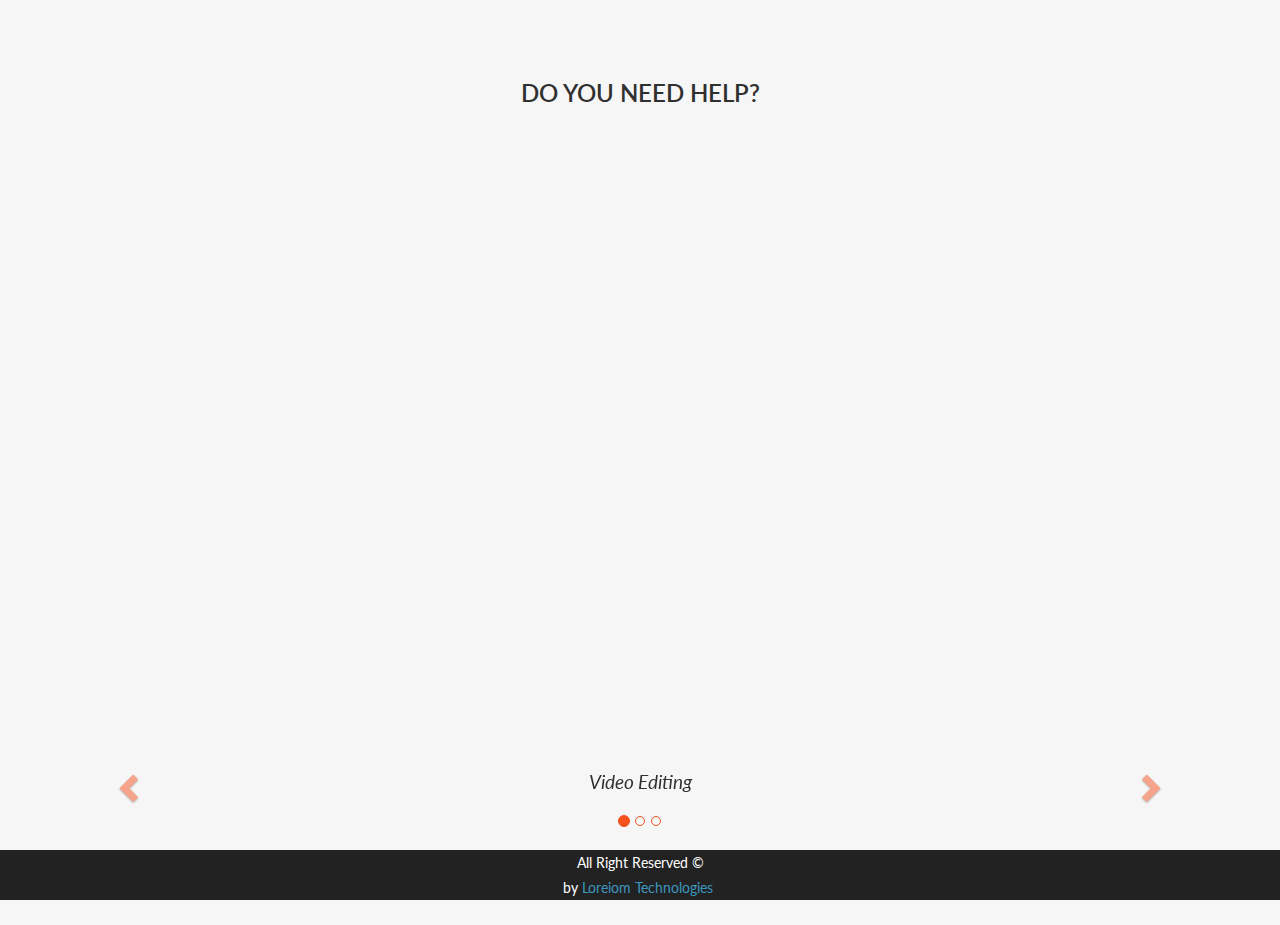
<file: index.html>
<!DOCTYPE html>
<html lang="en">
<head>
    <meta charset="UTF-8">
    <meta http-equiv="X-UA-Compatible" content="IE=edge">
    <meta name="viewport" content="width=device-width, initial-scale=1.0">
    <link rel="stylesheet" href="https://maxcdn.bootstrapcdn.com/bootstrap/3.4.1/css/bootstrap.min.css">
  <link href="https://fonts.googleapis.com/css?family=Montserrat" rel="stylesheet" type="text/css">
  <link href="https://fonts.googleapis.com/css?family=Lato" rel="stylesheet" type="text/css">
  <link rel="stylesheet" href="https://cdnjs.cloudflare.com/ajax/libs/font-awesome/4.7.0/css/font-awesome.min.css">
  <script src="https://ajax.googleapis.com/ajax/libs/jquery/3.4.1/jquery.min.js"></script>
  <script src="https://maxcdn.bootstrapcdn.com/bootstrap/3.4.1/js/bootstrap.min.js"></script>
  <link rel="stylesheet" href="style/style.css">
  <link href="https://cdnjs.cloudflare.com/ajax/libs/font-awesome/5.13.0/css/all.min.css" rel="stylesheet">
  <title>MediaNetick | Help Center</title>
</head>
<body >




    <div id="portfolio" class="container-fluid text-center bg-grey">
     
        <h2>do you need help?</h2><br>
        <div class="row text-center slideanim">
          <div class="col-sm-4">
            <div class="thumbnail">
              <img src="img/medianetick.png" alt="MediaNetick" width="400" height="300">
             
            </div>
          </div>
          <div class="col-sm-4">
            
          <h4>How can we help you?
          </h4>
          <div class="search-box">
            <button class="btn-search" onclick="search()"><i class="fas fa-search" onclick="search()"></i></button>
            <input type="text" id="searchbox" class="input-search" placeholder="Type to Search...">
          </div>


<br><br><br><br><br><br>

          </div>
          
        <br><br><br><br><br><br><br><br><br><br><br><br><br><br><br><br><br>
       
       
        <h2>Our activities</h2>
        <div id="myCarousel" class="carousel slide text-center" data-ride="carousel">
          <!-- Indicators -->
          <ol class="carousel-indicators">
            <li data-target="#myCarousel" data-slide-to="0" class="active"></li>
            <li data-target="#myCarousel" data-slide-to="1"></li>
            <li data-target="#myCarousel" data-slide-to="2"></li>
          </ol>
      
          <!-- Wrapper for slides -->
          <div class="carousel-inner" role="listbox">
            <div class="item active">
              <h4>Video Editing<br><span> </span></h4>
            </div>
            <div class="item">
              <h4>Photo Editing<br><span></span></h4>
            </div>
            <div class="item">
              <h4>SMM<br><span></span></h4>
            </div>
            
          </div>
      
          <!-- Left and right controls -->
          <a class="left carousel-control" href="#myCarousel" role="button" data-slide="prev">
            <span class="glyphicon glyphicon-chevron-left" aria-hidden="true"></span>
            <span class="sr-only">Previous</span>
          </a>
          <a class="right carousel-control" href="#myCarousel" role="button" data-slide="next">
            <span class="glyphicon glyphicon-chevron-right" aria-hidden="true"></span>
            <span class="sr-only">Next</span>
          </a>
        </div>
      </div>
      
    <!-- Messenger Chat Plugin Code -->
    <div id="fb-root"></div>

    <!-- Your Chat Plugin code -->
    <div id="fb-customer-chat" class="fb-customerchat">
    </div>
    <footer>
      All Right Reserved &copy; <br>
      by <a href="https://loreiom.github.io" target="_blank"> Loreiom Technologies</a>
    </footer>
<script>
  alert("Website only frontend")
</script>
    <script>
      var chatbox = document.getElementById('fb-customer-chat');
      chatbox.setAttribute("page_id", "104187255378643");
      chatbox.setAttribute("attribution", "biz_inbox");
    </script>

    <!-- Your SDK code -->
    <script>
      window.fbAsyncInit = function() {
        FB.init({
          xfbml            : true,
          version          : 'v12.0'
        });
      };

      (function(d, s, id) {
        var js, fjs = d.getElementsByTagName(s)[0];
        if (d.getElementById(id)) return;
        js = d.createElement(s); js.id = id;
        js.src = 'https://connect.facebook.net/ru_RU/sdk/xfbml.customerchat.js';
        fjs.parentNode.insertBefore(js, fjs);
      }(document, 'script', 'facebook-jssdk'));
    </script>
<script src="js/index.js"> 
</script>
<script src="js/search.js"></script>
</body>
</html>
</file>
<file: style/style.css>
body {
    font: 400 15px Lato, sans-serif;
    line-height: 1.8;
    color: #818181;
    background-color: black;
  }
  h2 {
    font-size: 24px;
    text-transform: uppercase;
    color: #303030;
    font-weight: 600;
    margin-bottom: 30px;
  }
  h4 {
    font-size: 19px;
    line-height: 1.375em;
    color: #303030;
    font-weight: 400;
    margin-bottom: 30px;
  }  
  .jumbotron {
    background-color: #f4511e;
    color: #fff;
    padding: 100px 25px;
    font-family: Montserrat, sans-serif;
  }
  .container-fluid {
    padding: 60px 50px;
  }
  .bg-grey {
    background-color: #f6f6f6;
  }
  .logo-small {
    color: #f4511e;
    font-size: 50px;
  }
  .logo {
    color: #f4511e;
    font-size: 200px;
  }
  .thumbnail {
    padding: 0 0 15px 0;
    border: none;
    border-radius: 0;
  }
  .thumbnail img {
    width: 100%;
    height: 100%;
    margin-bottom: 10px;
  }
  .carousel-control.right, .carousel-control.left {
    background-image: none;
    color: #f4511e;
  }
  .carousel-indicators li {
    border-color: #f4511e;
  }
  .carousel-indicators li.active {
    background-color: #f4511e;
  }
  .item h4 {
    font-size: 19px;
    line-height: 1.375em;
    font-weight: 400;
    font-style: italic;
    margin: 70px 0;
  }
  .item span {
    font-style: normal;
  }
  .panel {
    border: 1px solid #f4511e; 
    border-radius:0 !important;
    transition: box-shadow 0.5s;
  }
  .panel:hover {
    box-shadow: 5px 0px 40px rgba(0,0,0, .2);
  }
  .panel-footer .btn:hover {
    border: 1px solid #f4511e;
    background-color: #fff !important;
    color: #f4511e;
  }
  .panel-heading {
    color: #fff !important;
    background-color: #f4511e !important;
    padding: 25px;
    border-bottom: 1px solid transparent;
    border-top-left-radius: 0px;
    border-top-right-radius: 0px;
    border-bottom-left-radius: 0px;
    border-bottom-right-radius: 0px;
  }
  .panel-footer {
    background-color: white !important;
  }
  .panel-footer h3 {
    font-size: 32px;
  }
  .panel-footer h4 {
    color: #aaa;
    font-size: 14px;
  }
  .panel-footer .btn {
    margin: 15px 0;
    background-color: #f4511e;
    color: #fff;
  }
  .navbar {
    margin-bottom: 0;
    background-color: #f4511e;
    z-index: 9999;
    border: 0;
    font-size: 12px !important;
    line-height: 1.42857143 !important;
    letter-spacing: 4px;
    border-radius: 0;
    font-family: Montserrat, sans-serif;
  }
  .navbar li a, .navbar .navbar-brand {
    color: #fff !important;
  }
  .navbar-nav li a:hover, .navbar-nav li.active a {
    color: #f4511e !important;
    background-color: #fff !important;
  }
  .navbar-default .navbar-toggle {
    border-color: transparent;
    color: #fff !important;
  }
  footer .glyphicon {
    font-size: 20px;
    margin-bottom: 20px;
    color: #f4511e;
  }
  .slideanim {visibility:hidden;}
  .slide {
    animation-name: slide;
    -webkit-animation-name: slide;
    animation-duration: 1s;
    -webkit-animation-duration: 1s;
    visibility: visible;
  }
  @keyframes slide {
    0% {
      opacity: 0;
      transform: translateY(70%);
    } 
    100% {
      opacity: 1;
      transform: translateY(0%);
    }
  }
  @-webkit-keyframes slide {
    0% {
      opacity: 0;
      -webkit-transform: translateY(70%);
    } 
    100% {
      opacity: 1;
      -webkit-transform: translateY(0%);
    }
  }
  @media screen and (max-width: 768px) {
    .col-sm-4 {
      text-align: center;
      margin: 25px 0;
    }
    .btn-lg {
      width: 100%;
      margin-bottom: 35px;
    }
  }
  @media screen and (max-width: 480px) {
    .logo {
      font-size: 150px;
    }
  }
  .fa {
  padding: 20px;
  font-size: 30px;
  width: 50px;
  text-align: center;
  text-decoration: none;
}

/* Add a hover effect if you want */
.fa:hover {
  opacity: 0.7;
}

/* Set a specific color for each brand */

/* Facebook */
.fa-facebook {
  background: #3B5998;
  color: white;
}

/* Twitter */
.fa-twitter {
  background: #55ACEE;
  color: white;
}



.search-box{
  width: fit-content;
  height: fit-content;
  position: relative;
}
.input-search{
  height: 50px;
  width: 50px;
  border-style: none;
  padding: 10px;
  font-size: 18px;
  letter-spacing: 2px;

  border-radius: 25px;
  transition: all .5s ease-in-out;
  background-color: #22a6b3;
  padding-right: 40px;
  color:black;
}
.input-search::placeholder{
  color:grey;
  font-size: 18px;
  letter-spacing: 2px;
  font-weight: 100;
}
.btn-search{
  width: 50px;
  height: 50px;
  border-style: none;
  font-size: 20px;
  font-weight: bold;
  outline: none;
  cursor: pointer;
  border-radius: 50%;
  position: absolute;
  right: 0px;
  color:#05545b ;
  background-color:transparent;
  pointer-events: painted;  
}
.btn-search:focus ~ .input-search{
  width: 300px;
  border-radius: 0px;
  background-color: transparent;
  border-bottom:1px solid rgba(255,255,255,.5);
  transition: all 500ms cubic-bezier(0, 0.110, 0.35, 2);
}
.input-search:focus{
  width: 300px;
  border-radius: 0px;
  background-color: transparent;
  border-bottom:1px solid rgba(255,255,255,.5);
  transition: all 500ms cubic-bezier(0, 0.110, 0.35, 2);
}



/*  footer   */
footer {
    background-color: #222;
    color: #fff;
    font-size: 14px;
    bottom: 0;
    position: fixed;
    left: 0;
    right: 0;
    text-align: center;
    z-index: 999;
}

footer p {
    margin: 10px 0;
    font-family: 'Lucida Sans', 'Lucida Sans Regular', 'Lucida  Grande', 'Lucida Sans Unicode', Geneva, Verdana, sans-serif;
}
footer .fa-heart{
    color: red;
}
footer .fa-dev{
    color: #fff;
}
footer .fa-twitter-square{
  color:#1da0f1;
}
footer .fa-instagram{
  color: #f0007c;
}
fotter .fa-linkedin{
  color:#0073b1;
}
footer .fa-codepen{
  color:#fff
}
footer a {
    color: #3c97bf;
    text-decoration: none;
  margin-right:5px;
}
.youtubeBtn{
    position: fixed;
    left: 50%;
  transform:translatex(-50%);
    bottom: 45px;
    cursor: pointer;
    transition: all .3s;
    vertical-align: middle;
    text-align: center;
    display: inline-block;
}
.youtubeBtn i{
   font-size:20px;
  float:left;
}
.youtubeBtn a{
    color:#ff0000;
    animation: youtubeAnim 1000ms linear infinite;
  float:right;
}
.youtubeBtn a:hover{
  color:#c9110f;
  transition:all .3s ease-in-out;
  text-shadow: none;
}
.youtubeBtn i:active{
  transform:scale(.9);
  transition:all .3s ease-in-out;
}
.youtubeBtn span{
    font-family: 'Lato';
    font-weight: normal;
    color: #fff;
    display: block;
    font-size: 12px;
    float: right;
    line-height: 20px;
    padding-left: 5px;
  
}

@keyframes youtubeAnim{
  0%,100%{
    color:#c9110f;
  }
  50%{
    color:#ff0000;
  }
}
/* footer  */
</file>
